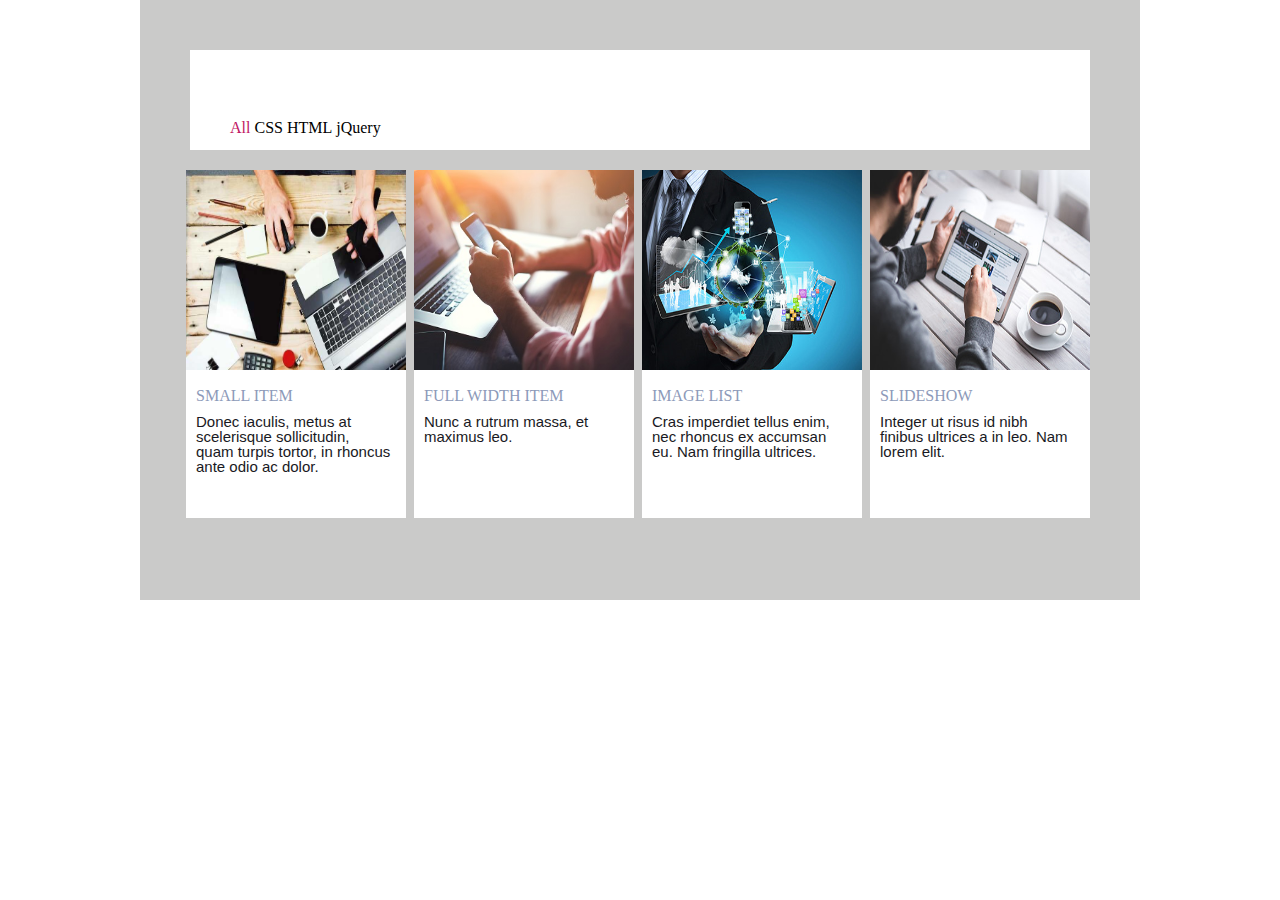
<file: HTML/Problem-1-Option Panels/index.html>
<!DOCTYPE html>
<html lang="en">
<head>
    <meta charset="UTF-8">
    <title>Option Panels</title>
    <link rel="stylesheet" type="text/css" href="css/reset.css"/>
    <link rel="stylesheet" type="text/css" href="css/problem1.css"/>
</head>
<body>
<div id="wrapper">

    <header class="sleznadolu">
        <nav>
            <ul>
                <li ><a href="#" class="red">All</a> </li>
                <li><a href="#">CSS</a></li>
                <li><a href="#">HTML</a></li>
                <li><a href="#">jQuery</a></li>
            </ul>
        </nav>
    </header>
    <main>
        <section>
            <aside class="first">
                <a href="#"><img src="images/image-01.jpg"></a>
                <div class="text">
                    <h3>SMALL ITEM</h3>

                    <p>Donec iaculis, metus at scelerisque sollicitudin, quam turpis tortor, in rhoncus ante odio ac
                        dolor.</p>
                </div>
            </aside>
        </section>

        <section>
            <aside>

                    <a href="#"><img src="images/image-02.jpg"></a>
                    <div class="text">
                    <h3>FULL WIDTH ITEM</h3>
                    <p>Nunc a rutrum massa, et maximus leo.</p>

                </div>
            </aside>
        </section>

        <section>
            <aside>


                    <a href="#"><img src="images/image-05.jpg"></a>
                    <div class="text">
                    <h3>IMAGE LIST</h3>
                    <p>Cras imperdiet tellus enim, nec rhoncus ex accumsan eu. Nam fringilla ultrices.</p>
                </div>
            </aside>
        </section>

        <section>
            <aside>

                    <a href="#"><img src="images/image-06.jpg"></a>
                    <div class="text">
                    <h3>SLIDESHOW</h3>
                    <p>Integer ut risus id nibh finibus ultrices a in leo. Nam lorem elit.</p>
                </div>
            </aside>

        </section>

    </main>


</div>
</body>
</html>
</file>
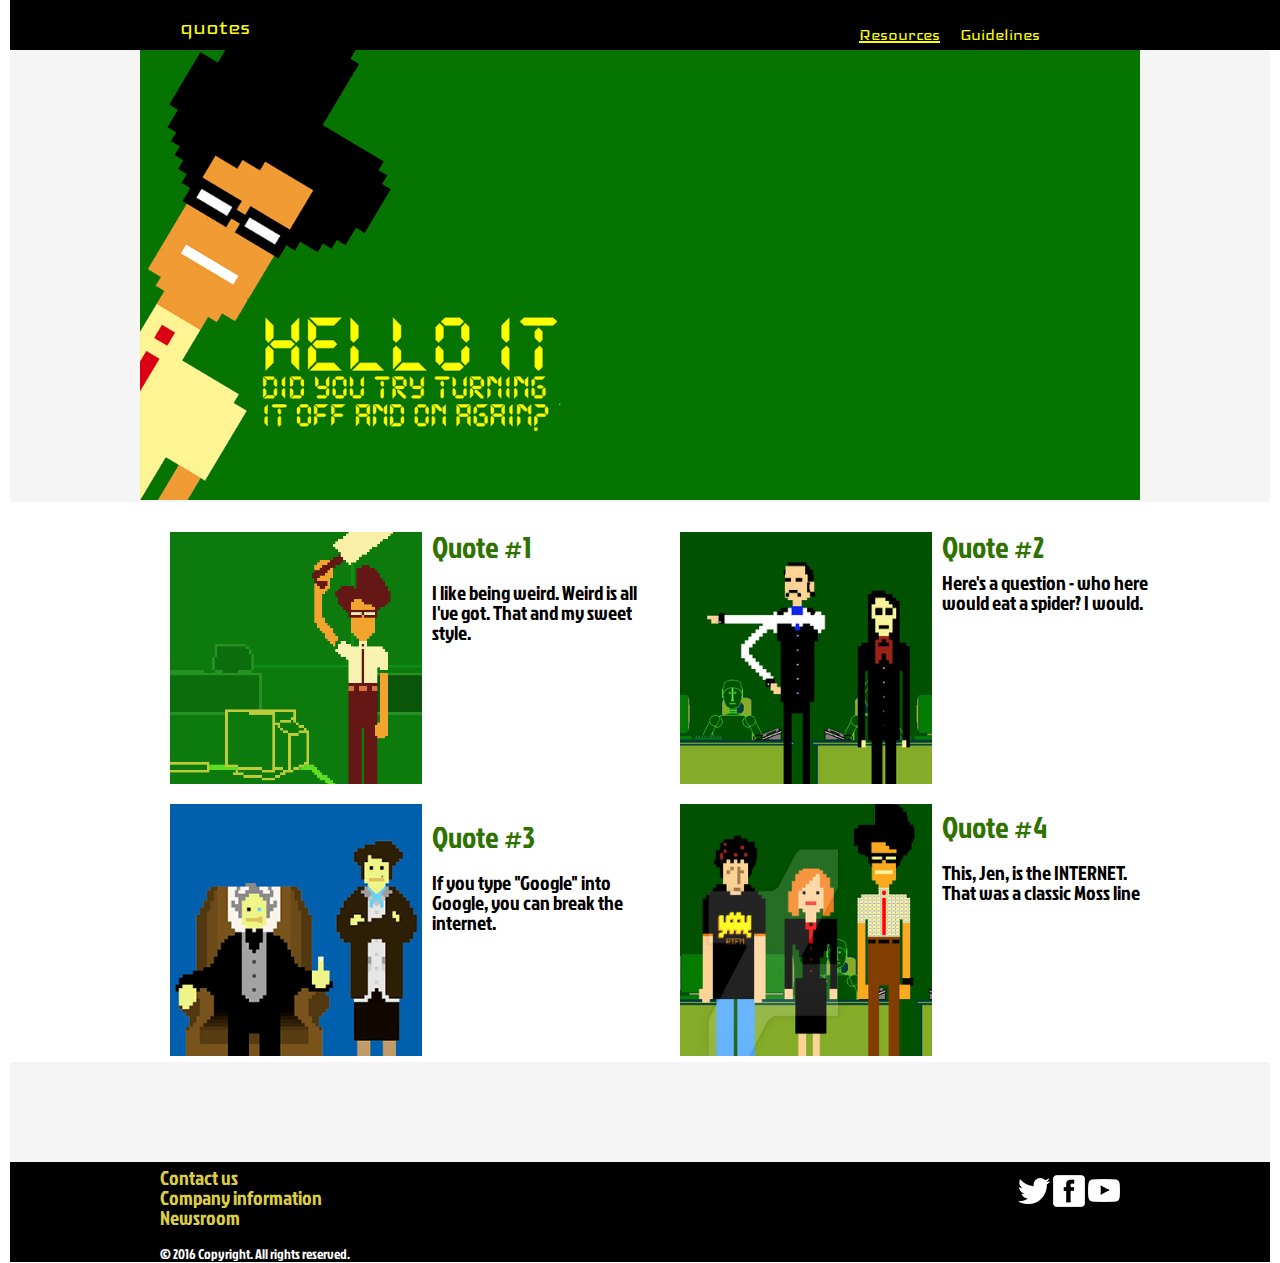
<file: HTML/Problem-2-Quotes-Page/index-2.html>
<!DOCTYPE html>
<html lang="en">
<head>
    <meta charset="UTF-8">
    <title>Quotes Page</title>
    <link rel="stylesheet" type="text/css" href="css/reset.css"/>
    <link rel="stylesheet" type="text/css" href="css/problem2.css">

</head>
<body>
<div id="wrapper">

    <header>
        <nav>
            <ul>
                <li><a href="#" class="total">quotes</a></li>
                <li><a href="#" class="Resourses">Resources</a> </li>
                <li><a href="#"  class="Guidelines" >Guidelines</a></li>

            </ul>
        </nav>
    </header>

        <section class="big-image">
            <img src="images/02-baner-img.png" class="big-image">
        </section>
        <main class="small-images">
        <aside class="first-col">
            <div class="inline">
                <img src="images/02-img-01.png">
                <h3 class="quote1">Quote #1</h3>
                <p class="quote1">I like being weird. Weird is all I've got. That and my sweet style.</p>
            </div>
            <div class="inline">
                <img src="images/02-img-03.png">
                <h3 class="quote3-1">Quote #3</h3>

                <p class="quote3">If you type "Google" into Google, you can break the internet.</p>
            </div>
        </aside>

        <aside class="second-col">
            <div>
                <img src="images/02-img-02.png">
                <h3>Quote #2</h3>
                <p>
                    Here's a question - who here would eat a spider? I would.</p>
            </div>
            <div>
                <img src="images/02-img-04.png">
                <h3  class="quote4-1" >Quote #4</h3>
                <p class="quote3">This, Jen, is the INTERNET.<br>
                    That was a classic Moss line</p>
            </div>
        </aside>
    </main>


    <footer>

        <aside class="left-footer" style="padding-top: 5px;
        padding-left: 150px;">
            <ul>
                <li> <a href="#">Contact us</a> </li>
                <li><a href="#">Company information</a> </li>
                <li><a href="#">Newsroom</a></li>


            </ul>
            <p class="copyright" >© 2016 Copyright. All rights reserved.</p>
        </aside>
        <aside class="right-footer">
            <img src="images/twitter.png">
            <img src="images/facebook.png">
            <img src="images/youtube.png">
        </aside>
    </footer>


</div>

</body>
</html>
</file>
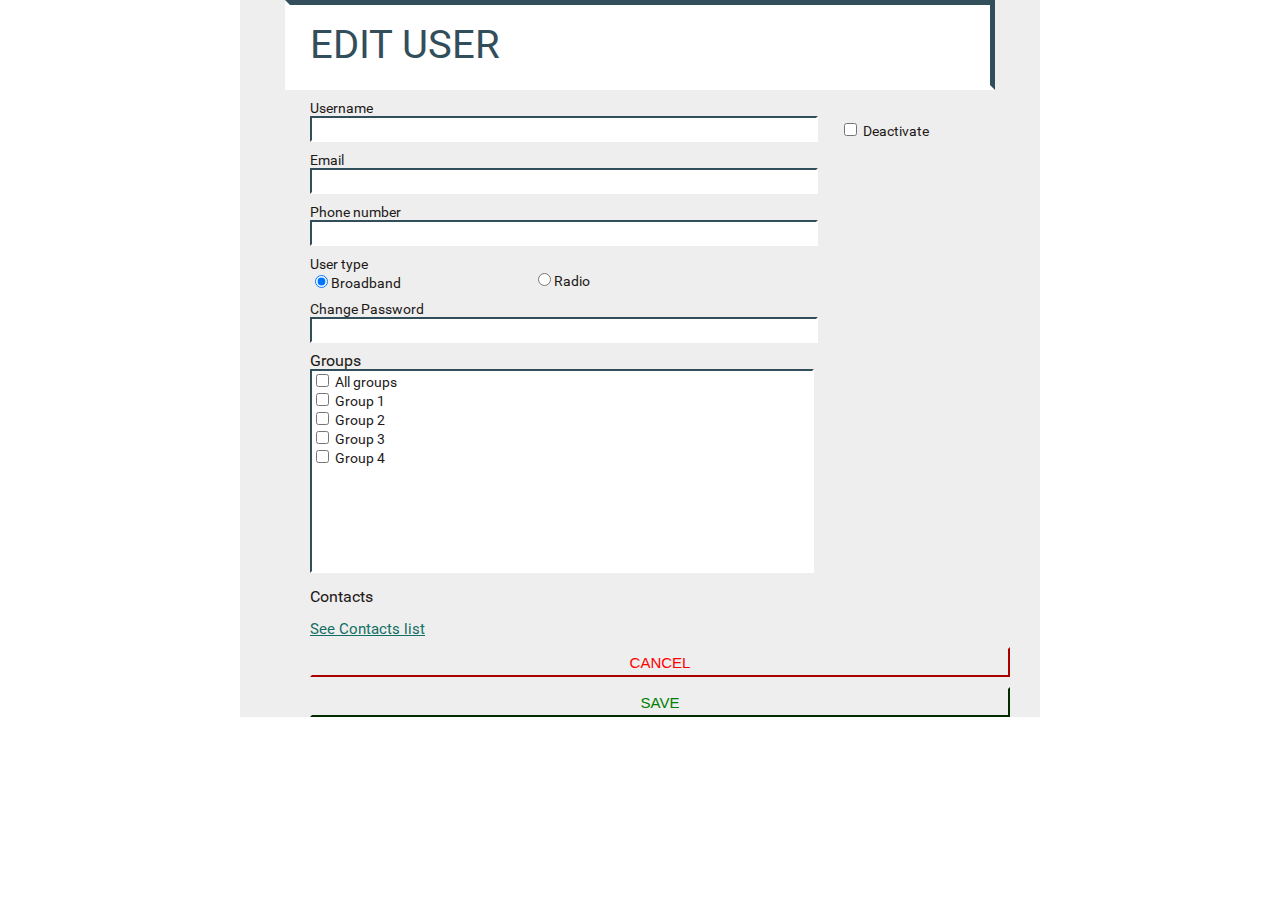
<file: HTML/Problem-3-Edit User Form/index-3.html>
<!DOCTYPE html>
<html lang="en">
<head>
    <meta charset="UTF-8">
    <title>User Form</title>
    <link rel="stylesheet" type="text/css" href="css/reset.css"/>
    <link rel="stylesheet" type="text/css" href="css/problem-3.css"/>
</head>
<body>
<div id="wrapper">

<header><h1>EDIT USER</h1></header>
    <main class="margin">
    <form class="first-row">
        <div class="form-group">
            <label for="exampleUsername">Username</label><br>
            <input type="email" class="form-control" id="exampleUsername" >
        </div>

    <div class="checkbox">
        <label>
            <input type="checkbox"> Deactivate
        </label>
    </div>
    </form>
        <br>
    <form>
        <div class="form-group">
            <label for="exampleInputEmail1">Email</label><br>
            <input type="email" class="form-control" id="exampleInputEmail1" >
        </div>
        </form>
    <form>
        <div class="form-group">
            <label for="exampleInputPhone">Phone number</label><br>
            <input type="email" class="form-control" id="exampleInputPhone" >
        </div>
    </form>
    <form>
        <div class="radio">
            <label>User type<br>
                <input type="radio" name="optionsRadios" id="optionsRadios1" value="Broadband" checked>Broadband

            </label>
        </div>
        <div class="radio">
            <label class="radiobuton">
                <input type="radio" name="optionsRadios" id="optionsRadios2" value="Radio">Radio

            </label>
        </div>
    </form>

    <form>
        <div class="form-group">
            <label for="exampleInputPassword1"> Change Password</label><br>
            <input type="password" class="form-control" id="exampleInputPassword1" >
        </div>
    </form>

        Groups
<form class="checkbox-block">
    <label class="checkbox-blocks">
        <input type="checkbox" id="inlineCheckbox1" value="option1"> All groups
    </label>
    <br>
    <label class="checkbox-inline">
        <input type="checkbox" id="inlineCheckbox2" value="option2"> Group 1
    </label>
    <br>
    <label class="checkbox-inline">
        <input type="checkbox" id="inlineCheckbox4" value="option3">  Group 2
    </label>
    <br>
    <label class="checkbox-inline">
        <input type="checkbox" id="inlineCheckbox5" value="option3">  Group 3
    </label>
    <br>
    <label class="checkbox-inline">
        <input type="checkbox" id="inlineCheckbox6" value="option3">  Group 4
    </label>
</form>
<br>
<aside>
    <h3>Contacts</h3><br>
    <p ><a href="#">See Contacts list </a> </p>
</aside>
    <button type="button" class="btn">CANCEL</button>
    <button type="button" class="btn2">SAVE</button>


    </main>

</div>

</body>
</html>
</file>
<file: HTML/Problem-1-Option Panels/css/problem1.css>
#wrapper{
    width: 1000px;
    margin:0 auto;
    background-color: rgb(202,202,201);
    height: 600px;
}
a >img {
    width: 220px;
    height: 200px;
    margin-bottom: -15px;
}

header{
    width: 900px;
    height: 100px;
    background-color: #fff;
    margin: 0 auto;
    border-top:50px solid;
    border-color: rgb(202,202,201);

}
nav ul li{
    display: inline;
    color: rgb(202,202,201);
    vertical-align: center;
    margin-top: 50px;
}
li a{
    text-decoration: none;
    color: #000;
    vertical-align: 100px;
    word-spacing: 50px;
}
li{
    text-align: center;
    line-height: 1;

    width:50px;
}
aside{
    width: 220px;
    height: 300px;
    /*background-color: white;*/
    float: left;
    padding-right: 8px;


}
main{
    width: 960px;
    margin: 0 auto;
}
section{
    margin-top:20px ;
    margin-right: 5px;
    padding-right: 15px;
}
nav{
    margin-top:20px;
}
.first{
    margin-left: 26px;
}
p{
    font-size: 15px;
    font-family: Tahoma, Arial, sans-serif;
     color: #191923;
    padding-right: 5px;
    margin: 10px;
}
h3{
    color: rgb(141,154,185);
    padding-top: 20px;

    margin: 10px;
}
.text{
    background-color: white;
    width: 220px;
    height: 150px;
    vertical-align: middle;
}
ul{
    margin-top: 30px;
    padding: 40px;
}
.red{
    color:#BF1363;
}
ul a:hover{
    cursor: pointer;

    color:#BF1363;
}
 section:hover{
    cursor: pointer;
     opacity: 0.8;
}
</file>
<file: HTML/Problem-2-Quotes-Page/css/problem2.css>
/*
 and logo font: 'Iceland', cursive;
o
o
o	Green titles: 30px;
o
•	Layout: fluid; Header is fixed; Header and
 footer are 100%; Content has max-width 1260px.


*/

#wrapper{
    width: 1260px;
    /*height: 1000px;*/
    margin: 0 auto;
    background-color: rgb(245,245,245);
    font-family: "Jockey One",sans-serif;
    font-size:20px;

}
@font-face {
    font-family:Jockey One ;
    src: url("../fonts/JockeyOne-Regular.ttf");
}
@font-face {
    font-family:Iceland ;
    src: url("../fonts/Iceland-Regular.ttf");
}


header{
    width: 100%;
    height: 50px;
    background-color: #000;
    margin: 0 auto;
    color: rgb(255,255,1);
    position: fixed;


}
.big-image{
    width: 1000px;
    margin: 0 auto;
/*padding-left:80px ;*/
}
nav ul li{
    float: left;
    display: inline-block;
    font-size: 26px;
}
nav{
    font-family: 'Iceland', cursive;
    font-size: 26px;
}
div>img{
    width: 252px;
    float: left;
    padding: 10px;
}
footer{
    width: 100%;
    height: 100px;
    background-color: #000;
    margin: 0 auto;
    color: rgb(255,255,1);

}
.copyright{
    color: #fff;
    font-size: 14px;
    padding-top: 20px;
}
.left-footer{
    margin-right: 50px;
}
.first-col{
    width: 510px;
    /*padding-left:165px ;*/
    height: 600px;
    float: left;


}
h3{
    color: rgb(47,114,0);
    font-size: 30px;
    padding: 10px;
}
.second-col{
    width: 500px;
    height: 350px;
    float: left;

}
main{
    width: 1000px;
    background-color: red;

}
.inline{
    display: inline;
}
footer{
    margin-top: 100px;
}
.small-images {
    width: 1200px;
    background-color: white;
    margin: 0 auto;
    padding: 20px;
    padding-left: 150px;
    height: 520px;
}
h3>p{
    font-size: 20px;
}
.inline{
    display: block;
    width: 500px;
}
.quote1{
    padding: 10px;
}
.quote3{
    padding: 10px;
}
.quote3-1{
padding-top: 170px;
}
.quote4-1{
    padding-top: 200px;
}
.right-footer{
    float: right;
    margin-top: -86px;
    padding-right: 150px;
}
.left footer {
    padding-top:10px;
    padding-left:150px;
}
a{
    text-decoration: none;
    color: inherit;
}
.total{
    position: absolute;
    left:170px;
    bottom: 10px;
}
.Resourses{
    position: absolute;
    right: 350px;
    bottom:5px;
    font-family: "Iceland",sans-serif;
    font-size:20px;
    text-decoration: underline;
}
.Guidelines{
    position: absolute;
    right: 250px;
    bottom:5px;
    font-family: "Iceland",sans-serif;
    font-size:20px;
}
footer ul li a{
    color: rgb(220,205,67);
}
footer ul li a:hover{
    color: rgb(240,250,1);
}
</file>
<file: HTML/Problem-3-Edit User Form/css/problem-3.css>
/*
•	Font: 16px/20px "Roboto", Helvetica, sans-serif;
•	https://fonts.googleapis.com/css?family=Roboto:400,500,700
•	Default text: #1E1917;
•	Title: 40px;
•	Labels: 14px/500;
•	Buttons font-size: 15px/700;
•	Link: #136F63, 15px, no-hover effect
•	Content max-width: 800px; Body centered, Top


*/

#wrapper{
    max-width: 800px;
    margin: 0 auto;
    background-color:  rgb(238,238,238);
    font-size:16px;
    font-family: Roboto,Helvetica,sans-serif;
    color: #1E1917;
}
@font-face{
    font-family: Roboto;
    src: url("../fonts/Roboto-Regular.ttf");
}

header{
    width: 700px;
    height: 80px;
    background-color: #fff;
    color: rgb(50,78,91);
    border:5px solid ;
    border-top-color:rgb(50,78,91) ;
    border-right-color:rgb(50,78,91) ;
    border-bottom-color: #fff;
    border-left-color: #fff;
    margin:0 auto;


 }
header h1{
    font-size: 40px;
    line-height: 80px;
    margin-left:20px;
}
.first-row{
    width: 700px;
    float: left;
    display: inline;

}
.form-control{
    width: 500px;
    height: 20px;
    border:2px solid ;
    border-top-color:rgb(50,78,91) ;
    border-left-color:rgb(50,78,91);
    border-right-color:#fff;
    border-bottom-color: #fff;


}
.checkbox{
    float: right;
    width: 150px;
    display: inline;
    position: absolute;
    top:120px;
    right:290px
}
main{
    margin-right: 20px;
}
.margin{
    padding-left: 70px;
}
.form-group{
    margin-bottom: 10px;
    margin-top: 10px;
}
.radiobuton{
    position: absolute;
    top:270px;
    right:690px
}
.checkbox-block{

    width: 500px;
    height: 200px;
    border:2px solid ;
    border-top-color:rgb(50,78,91) ;
    border-left-color:rgb(50,78,91);
    border-right-color:#fff;
    border-bottom-color: #fff;
    background-color: #fff;

}
a{
    color:#136F63;
    font-size: 15px;
}
.btn{

    width:700px;
    border-top-color:rgb(238,238,238) ;
    border-left-color:rgb(238,238,238);
    border-right-color:red;
    border-bottom-color: red;
    background-color: rgb(238,238,238);
    height: 30px;
    color:red;
    margin-right: 20px;
    margin-top: 10px;
    font-size:15px;

}
.btn2{

    width:700px;
    border-top-color:rgb(238,238,238); ;
    border-left-color:rgb(238,238,238);
    border-right-color:green;
    border-bottom-color: green;
    background-color: rgb(238,238,238);
    height: 30px;
    color:green;
    text-align: center;
    margin-right: 80px;
    margin-top: 10px;
    font-size:15px;
}
label{
    font-size: 14px;
}
</file>
